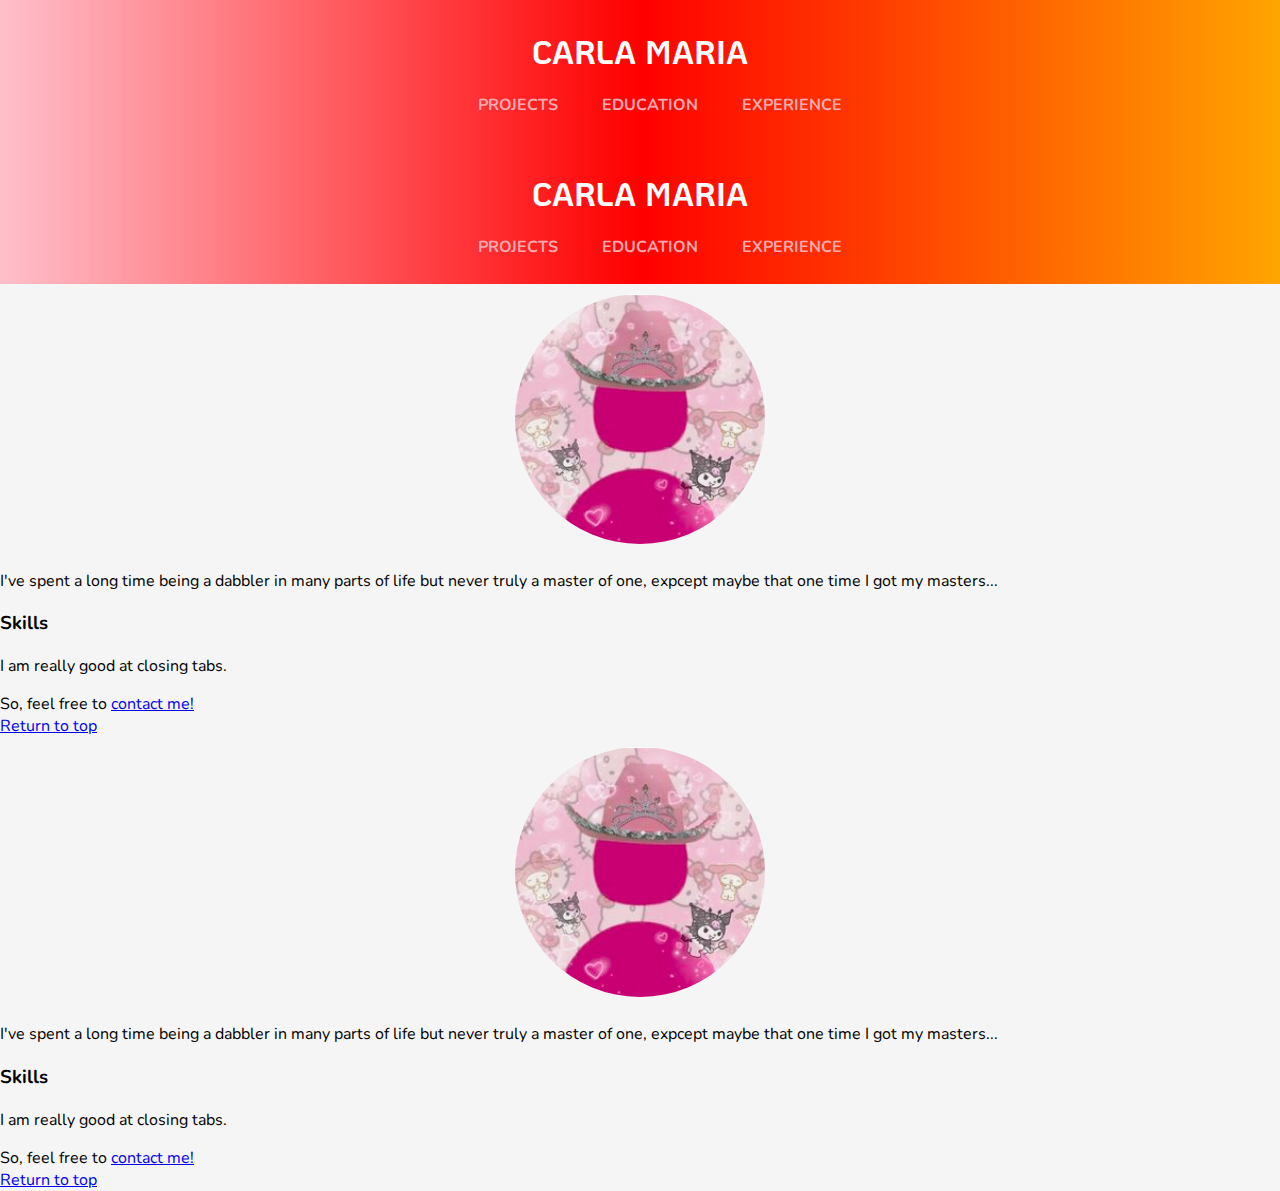
<file: index.html>
<!DOCTYPE html>
<html lang="en">
<head>
    <meta charset="UTF-8">
    <meta http-equiv="X-UA-Compatible" content="IE=edge">
    <meta name="viewport" content="width=device-width, initial-scale=1.0">
    <title>Carla Maria</title>
    <link rel="stylesheet" href="css/stylesheet.css"
  

    <!--Google fonts-->
    <link rel="preconnect" href="https://fonts.googleapis.com">
    <link rel="preconnect" href="https://fonts.gstatic.com" crossorigin>
    <link href="https://fonts.googleapis.com/css2?family=KoHo:wght@300;700&family=Nunito&display=swap" rel="stylesheet"> 

</head>
<body>
    <header>
        <h1 id="top">Carla Maria</h1>
    <nav>
        <ul class="navigation">
            <li><a href="html/projects.html">Projects</a></li>
            <li><a href="html/education.html" title="See More" target="_blank">Education</a></li>
            <li><a href="#">Experience</a></li>
        </ul>
    </nav>
    </header><!DOCTYPE html>
    <html lang="en">
    <head>
        <meta charset="UTF-8">
        <meta http-equiv="X-UA-Compatible" content="IE=edge">
        <meta name="viewport" content="width=device-width, initial-scale=1.0">
        <title>Carla Maria</title>
        <link rel="stylesheet" href="css/stylesheet.css"
      
    
        <!--Google fonts-->
        <link rel="preconnect" href="https://fonts.googleapis.com">
        <link rel="preconnect" href="https://fonts.gstatic.com" crossorigin>
        <link href="https://fonts.googleapis.com/css2?family=KoHo:wght@300;700&family=Nunito&display=swap" rel="stylesheet"> 
    
    </head>
    <body>
        <header>
            <h1 id="top">Carla Maria</h1>
        <nav>
            <ul class="navigation">
                <li><a href="html/projects.html">Projects</a></li>
                <li><a href="html/education.html" title="See More" target="_blank">Education</a></li>
                <li><a href="#">Experience</a></li>
            </ul>
        </nav>
        </header>
    
        <div class="profile-picture">
        <img src="img/profilepicture.png" alt="profile picture of designer">
        </div>
    
    <aside>
    </aside>
    
    <section>
        <p>I've spent a long time being a dabbler in many parts of life but never truly a master of one, expcept maybe that one time I got my masters...</p>
        <h3>Skills</h3>
        <p>I am really good at closing tabs.</p>
    </section>
    
    <footer>
        So, feel free to <a href="mailto:carlamariabotha@outlook.com">contact me!</a>
        <br>
        <a href="#top">Return to top</a>
    </footer>
    
    </body>
    </html>

    <div class="profile-picture">
    <img src="img/profilepicture.png" alt="profile picture of designer">
    </div>

<aside>
</aside>

<section>
    <p>I've spent a long time being a dabbler in many parts of life but never truly a master of one, expcept maybe that one time I got my masters...</p>
    <h3>Skills</h3>
    <p>I am really good at closing tabs.</p>
</section>

<footer>
    So, feel free to <a href="mailto:carlamariabotha@outlook.com">contact me!</a>
    <br>
    <a href="#top">Return to top</a>
</footer>

</body>
</html>
</file>
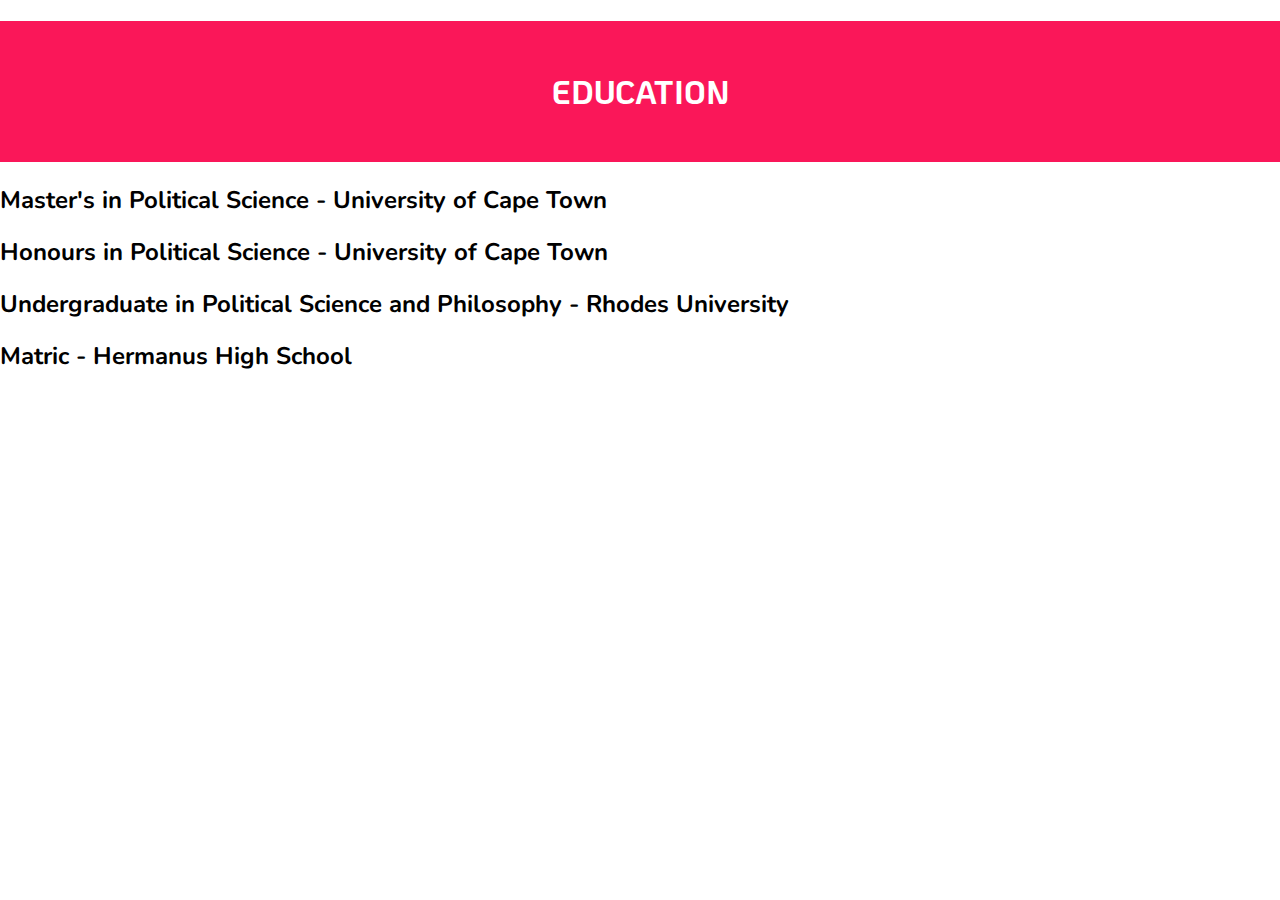
<file: html/education.html>
<!DOCTYPE html>
<html lang="en">
<head>
    <meta charset="UTF-8">
    <meta http-equiv="X-UA-Compatible" content="IE=edge">
    <meta name="viewport" content="width=device-width, initial-scale=1.0">
    <title>Education</title>
    <link rel="stylesheet" href="../css/education.css">
    <!--Google fonts-->
    <link rel="preconnect" href="https://fonts.googleapis.com">
    <link rel="preconnect" href="https://fonts.gstatic.com" crossorigin>
    <link href="https://fonts.googleapis.com/css2?family=KoHo:wght@300;700&family=Nunito&display=swap" rel="stylesheet"> 
</head>
<body>
<header>
    <h1>Education</h1>
</header>

    <h2>Master's in Political Science - University of Cape Town</h2>    
    <h2>Honours in Political Science - University of Cape Town</h2>
    <h2>Undergraduate in Political Science and Philosophy - Rhodes University</h2>
    <h2>Matric - Hermanus High School</h2>

</body>
</html>
</file>
<file: css/stylesheet.css>
body {
    font-family: 'Nunito', sans-serif;
    background-color: #f5f5f5;
    margin: 0px 0px;
}

header {
    font-family: 'KoHo', sans-serif;
    text-align: center;
    text-transform: uppercase;
    background-color: #FA1759;
    color: white;
    padding: 10px;
    /* This is my favourite property - god help me not overuse it*/

    background: linear-gradient(90deg, pink, red, orange);
    
    
    /* I wanted to add position because then the nav bar will stay on top
    but pp goes underneath nav bar because of position tage.
    it also flips out the width of my div...
    position: fixed;
    width: 100vw;
    */
}

.navigation {
    font-family: 'Nunito', sans-serif;
    list-style: none;   
    text-transform: uppercase;
    font-weight: bolder;
}

.navigation a {
    color: #faabaf;
    text-decoration: none;
}

.navigation a:hover {
    color: #ebebeb;
    text-decoration: underline;
}

nav li {
    display: inline;
    margin-left: 20px;
    margin-right: 20px;
}

.profile-picture {
    width: 250px;
    height: 250px;
    margin: auto;
    border: #f5f5f5;
    border-width: 10px;
    border-style: solid;
    border-radius: 50%;
}

.profile-picture img {
    border-radius: 50%;
    width: 250px;
    height: 250px;
    margin: auto;
}
</file>
<file: css/education.css>
body {
    font-family: 'Nunito', sans-serif;
    margin: 0px;
}

h1 {
    font-family: 'KoHo', sans-serif;
    text-transform: uppercase;
    background-color: #FA1759;
    color: white;
    text-align: center;
    padding: 50px;
}
</file>
